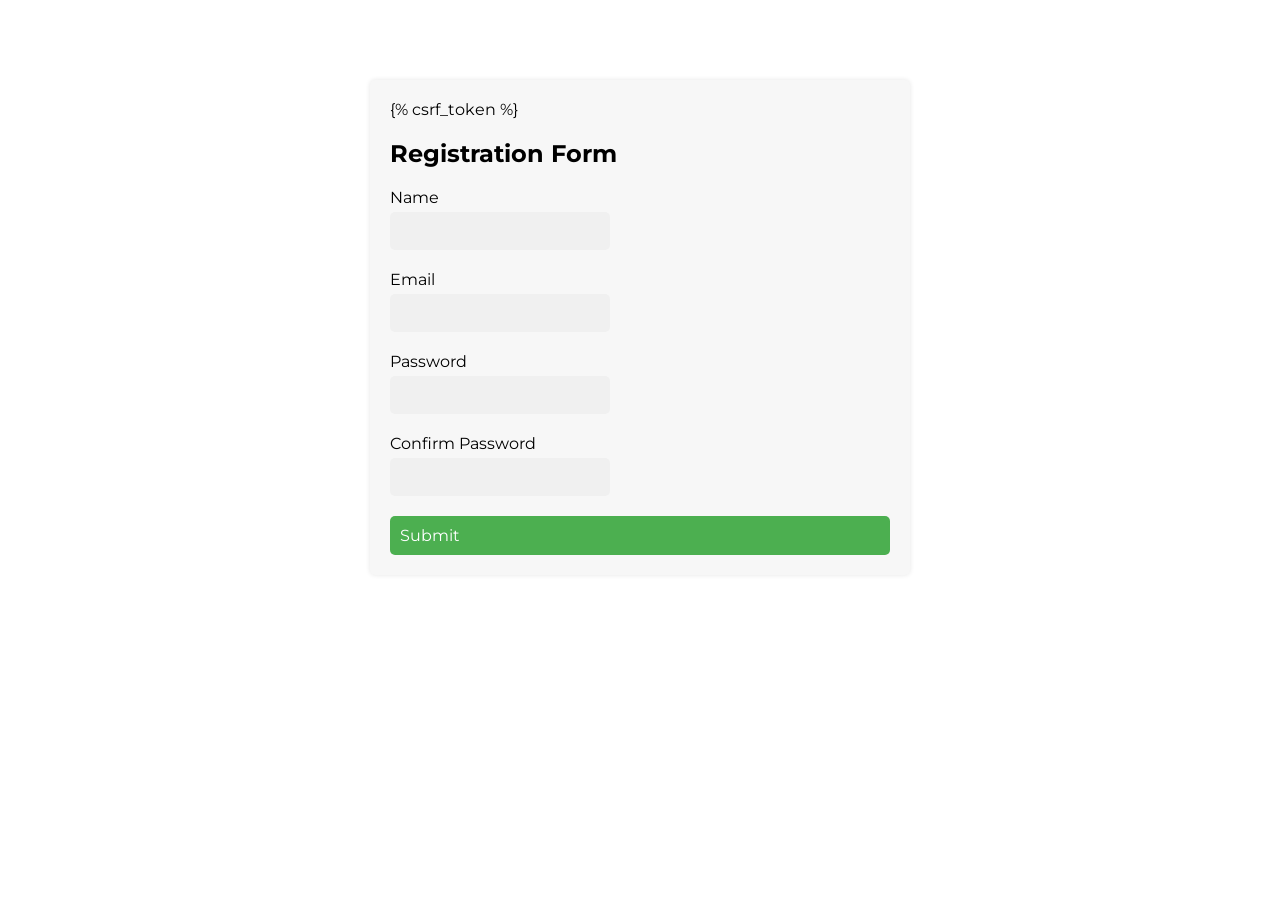
<file: templates/register.html>
<!DOCTYPE html>
<html>
<head>
	<meta charset="UTF-8">
	<title>Registration Form</title>
	<link rel="stylesheet" type="text/css" href="/static/register.css">
    <link rel="preconnect" href="https://fonts.googleapis.com">
    <link rel="preconnect" href="https://fonts.gstatic.com" crossorigin>
    <link href="https://fonts.googleapis.com/css2?family=Montserrat:wght@100;200;300;400;500;600;700&family=Rubik:wght@300;400;500&display=swap" rel="stylesheet">
    <script>
        function handleSubmit()
        {
            if(localStorage.getItem('currentUser'))
            {  
                console.log('making the get request'); 
                var xmlHttp = new XMLHttpRequest();
                xmlHttp.open( "GET", '/', false ); // false for synchronous request
                xmlHttp.send( null );
            }
            let name = userform.name.value;
            console.log(name);
            let email = userform.email.value;
            let password = userform.password.value;
            let csrfmiddlewaretoken = userform.csrfmiddlewaretoken.value;
            const userDetails = {
                name : name,
                email : email,
                password : password
            }
            localStorage.setItem('currentUser', JSON.stringify(userDetails));

            console.log(csrfmiddlewaretoken);
            
            let form = document.getElementById('userform');
            form.submit();
            // const userToken = {csrfmiddlewaretoken : csrfmiddlewaretoken,...userDetails}
            // console.log(userToken);
            // fetch("/register/user", {
            // method: "GET",
            // headers: {'Content-Type': 'application/json'}, 
            // body: userToken
            // }).then(res => {
            // console.log("Request complete! response:");
            // });
        }
    </script>
    <!-- Enforce email uniqueness TODO-->
</head>
<body>
	<div class="container">
		<form action="/register/user" method="post" name="userform" id="userform">
            {% csrf_token %}
			<h2>Registration Form</h2>
            
			<div class="form-group">
				<label for="name">Name</label>
				<input type="text" id="name" name="name" required>
			</div>
			<div class="form-group">
				<label for="email">Email</label>
				<input type="email" id="email" name="email" required>
			</div>
			<div class="form-group">
				<label for="password">Password</label>
				<input type="password" id="password" name="password" required>
			</div>
			<div class="form-group">
				<label for="confirm_password">Confirm Password</label>
				<input type="password" id="confirm_password" name="confirm_password" required>
			</div>
			<div onclick="handleSubmit()" type="submit" id="submit-button">Submit</div>
		</form>
	</div>
</body> 
</html>
</file>
<file: static/register.css>
.container {
    font-family: 'Montserrat', sans-serif;
	max-width: 500px;
	margin: 0 auto;
    margin-top : 80px;
	padding: 20px;
	background-color: #f7f7f7;
	border-radius: 5px;
	box-shadow: 0 0 5px rgba(0, 0, 0, 0.1);
}

form {
	display: flex;
	flex-direction: column;
}

.form-group {
	margin-bottom: 20px;
}

label {
	display: block;
	margin-bottom: 5px;
}

input[type="text"],
input[type="email"],
input[type="password"] {
	padding: 10px;
	border: none;
	border-radius: 5px;
	background-color: #f0f0f0;
	font-size: 16px;
}

#submit-button {
	padding: 10px;
	background-color: #4CAF50;
	color: #fff;
	border: none;
	border-radius: 5px;
	cursor: pointer;
	font-size: 16px;
}

#submit-button:hover {
	background-color: #3e8e41;
}
</file>
